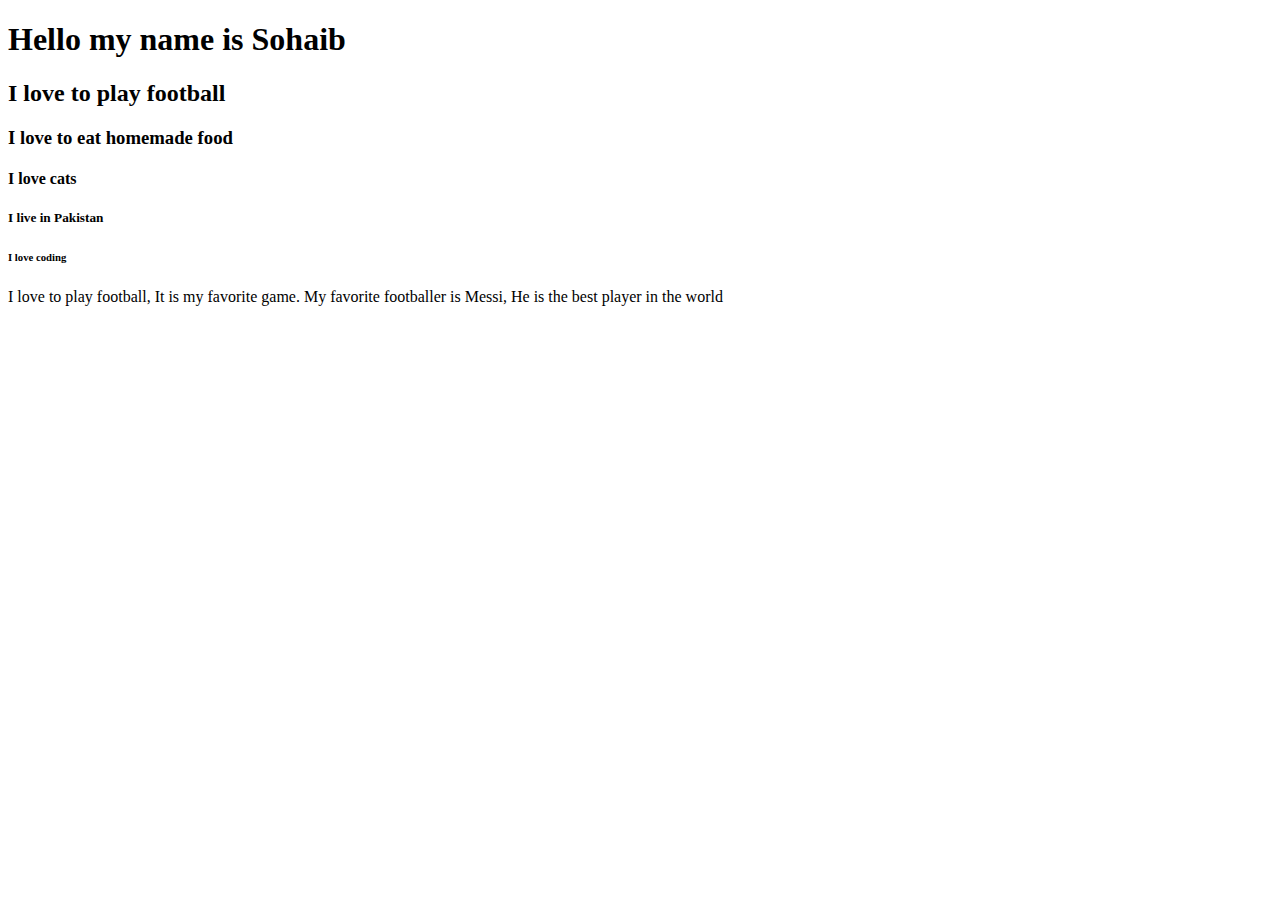
<file: Lesson 1/index.html>
<!DOCTYPE html>
<html>
<head>
    <title>my webpage</title>
</head>
<body>
    <h1>Hello my name is Sohaib</h1>
    <h2>I love to play football</h2>
    <h3>I love to eat homemade food</h3>
    <h4>I love cats</h4>
    <h5>I live in Pakistan</h5>
    <h6>I love coding</h6>
    <p>I love to play football, It is my favorite game. My favorite footballer is Messi, He is the best player in the world</p>
</body>
</html>
</file>
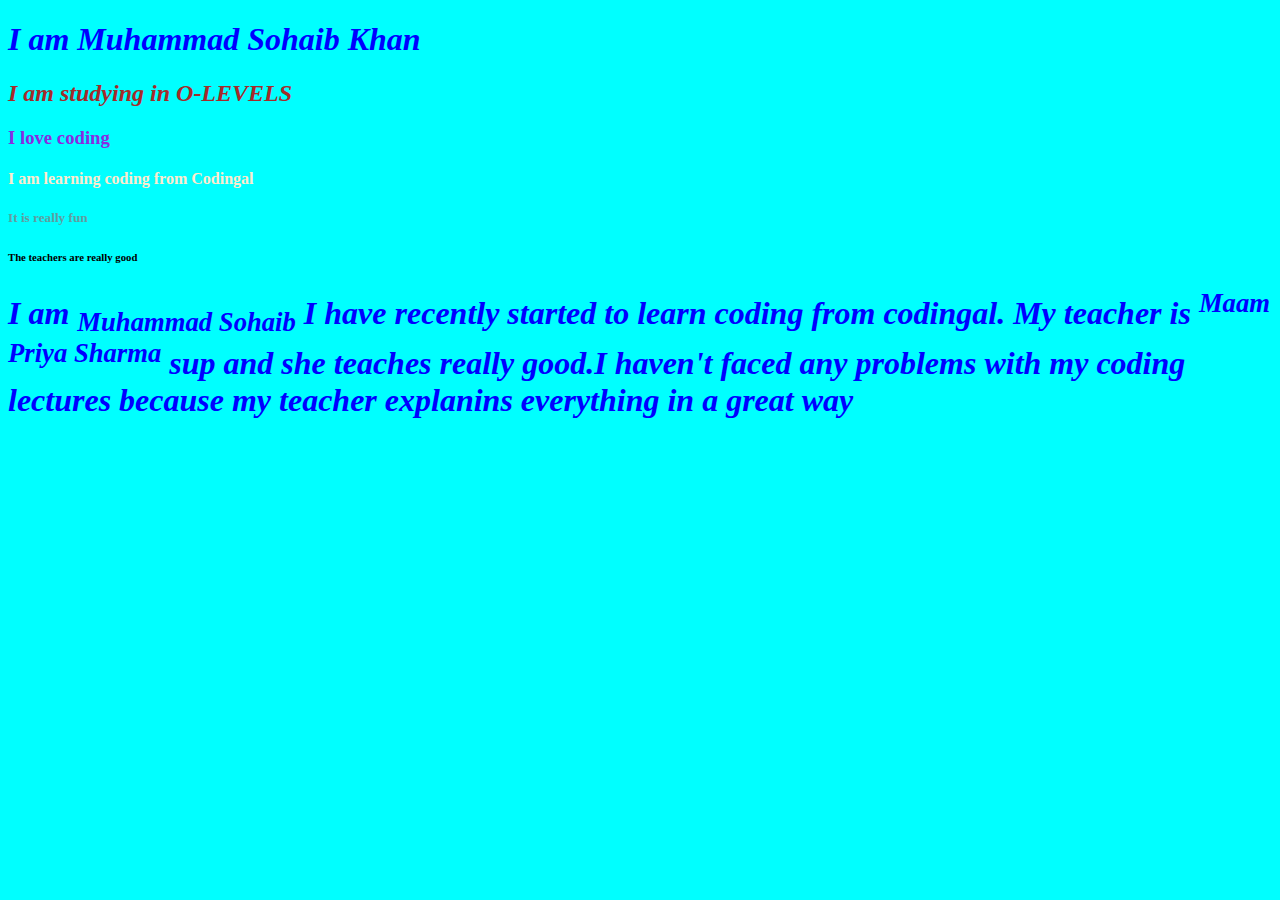
<file: html elements/elements.html>
<!DOCTYPE html>
<html>
    <head>
        <title>Elements</title>

        <meta charset="utf=8">
        <meta name="viewport" content="width=device-width">

        <link href="style.css" rel="stylesheet" type="text/css" />
    </head>
    <body>
        <h1><em><b>I am Muhammad Sohaib Khan</b></em></h1>
        <h2><em>I am studying in O-LEVELS</em></h2>
        <h3>I love coding</h3>
        <h4>I am learning coding from Codingal</h4>
        <h5>It is really fun</h5>
        <h6>The teachers are really good</h6>
        <h1><i><strong>I am <sub>Muhammad Sohaib</sub> I have recently started to learn coding from codingal. My teacher is <sup> Maam Priya Sharma</sup> sup and she teaches really good.I haven't faced any problems with my coding lectures because my teacher explanins everything in a great way</strong></i></h1>
    </body>
</html>
</file>
<file: html elements/style.css>
h1{
   color: blue;
}
h2{
    color: brown;
}
h3{color: blueviolet;
}
h4{color: blanchedalmond;
}
h5{color: cadetblue;}
body{
    background-color: aqua;
}
</file>
